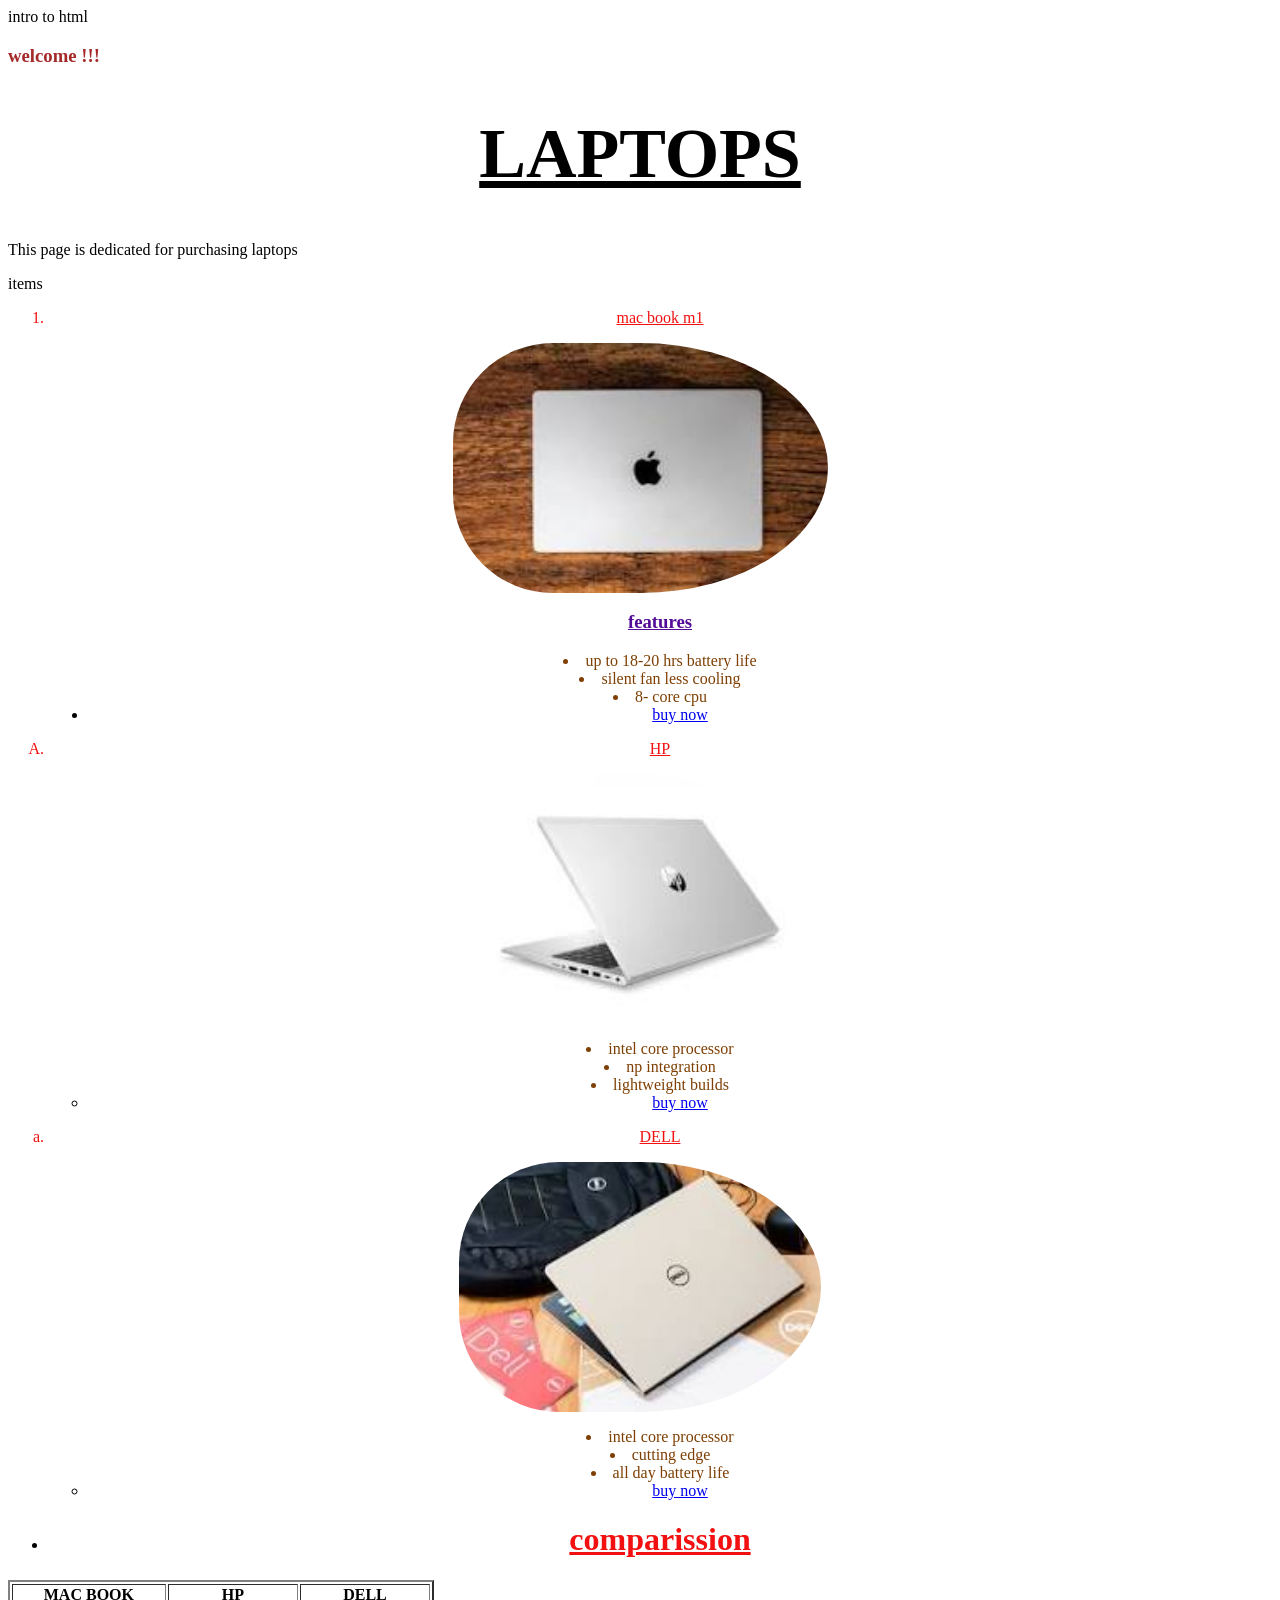
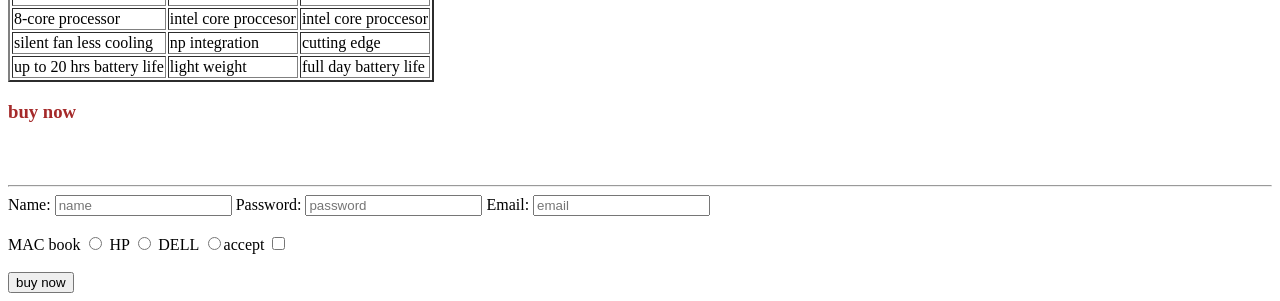
<file: index.html>
<!DOCTYPE html>
<html lang"en">
    <head>
        <meta charset=""utf-8" />
        <meta name=""viewport" content="width=device-width, intial-scale=1.0"
        <title>intro to html</title>
        <!--internal css-->
        <style>
           
             
             
        </style>
        <link rel="stylesheet" href="style.css">
    </head>
    <body>
         <h3>welcome !!!</h3>
        <!--inline csss-->
        <h1 style="text-align: center; font-size: 70px; text-decoration: underline;" style="color:rgb(1, 1, 15)">LAPTOPS</h1>
            <P>This page is dedicated for purchasing laptops</P>
        <!-- descrption list -->
         <dt>items</dt>
         <!-- orderd list-->
         <ol>
            <li class="theme-color">mac book m1</li>
         </ol>
         <img class="center-block"src="img/mac book.jpeg"/>
         <!--ucnordered list-->
         <ul>
           <h3 id="head-3">features</h3>
           <li class="text-align"> up to 18-20 hrs battery life </li>
           <li class="text-align">silent fan less cooling</li>
           <li class="text-align">8- core cpu</li>
           <ul type="disc">
            <li>
                <div style="text-align: center;">
                <a href="buy now.html" target="blank">
                    buy now
                </a>
            </div>
            </li>

           </ul>
           </ul>
           <ol type="A">
            <li class="theme-color">HP</li>
           </ol>
           <img class="center-block" src="img/hp.jpeg"/>
           <ul>
            <li class="text-align">intel core processor</li>
            <li class="text-align">np integration</li>
            <li class="text-align">lightweight builds</li>
            <ul>
                <li>
                    <div style="text-align: center;">
                    <a href="buy now.html" target="_blank">
                     buy now   
                    </a>
                </div>
                </li>
            </ul>
            
           </ul>
            <ol type="a">
            <li class="theme-color">DELL</li>
           </ol>
           <img class="center-block" src="img/download.jpeg"/>
           <ul>
            <li class="text-align">intel core processor</li>
            <li class="text-align">cutting edge</li>
            <li class="text-align">all day battery life</li>
            <ul>
                <li>
                    <div style="text-align: center;">
                    <a href="buy now.html" target="_blank">
                     buy now   
                    </a>
                    </div>
                </li>
            </ul>
            
           </ul>
           <!--tables-->
        <ul typr="square">
            <li>
                <h1 class="theme-color">comparission</h1>
            </li>
        </ul>
           <table border="2">
            <tr>
                <th>MAC BOOK</th>
                <th>HP</th>
                <th>DELL</th>
            </tr>
            <tr>
                <td>8-core processor</td>
                <td>intel core proccesor</td>
                <td>intel core proccesor</td>
            </tr>
            <tr>
                <td>silent fan less cooling</td>
                <td>np integration</td>
                <td>cutting edge</td>
            </tr>
            <tr>
                <td>up to 20 hrs battery life</td>
                <td>light weight</td>
                <td>full day battery life</td>
            </tr>
           </table>
            <h3>buy now</h3>
         <br>
           <br>
           <hr>
           <form>
            <label for="name">
                Name:
            </label>
            <input id="name" type="text"placeholder="name" required />
            <label for="password">
                Password:
            </label>
            <input id="password" type="Password" placeholder="password">
            
            <label for="email">
                Email:
            </label>
            <input id="email" type="Email" placeholder="email"
            <br>
            <br>
            <br>
            <label>
                MAC book
            <input type="radio" name="laptops" value="MAC book"
        </label>
         <label>
                HP
            <input type="radio" name="laptops" value="HP"
        </label>
         <label>
                DELL
            <input type="radio" name="laptops" value="DELL"
            <label>accept</label> <input type="checkbox"
        </label>
        <br>
        <br>
            <button> buy now </button>
           </form>
        
    </body>
</htm>
</file>
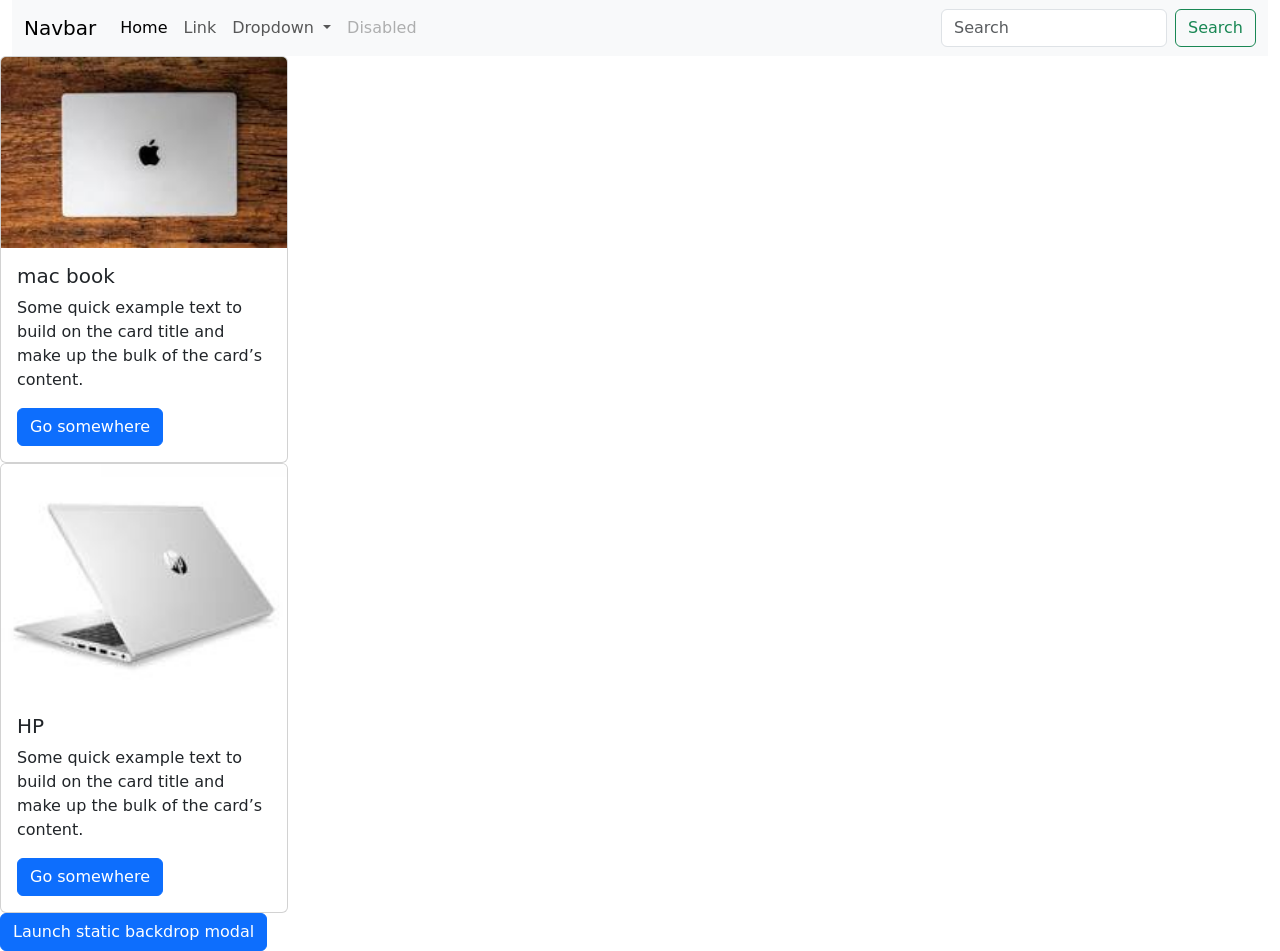
<file: bootstrap.html>
<!DOCTYPE html>
<html lang="en">
<head>
    <meta charset="UTF-8">
    <meta name="viewport" content="width=device-width, initial-scale=1.0">
    <title>Document</title>
    <link href="https://cdn.jsdelivr.net/npm/bootstrap@5.3.8/dist/css/bootstrap.min.css"
     rel="stylesheet" integrity="sha384-sRIl4kxILFvY47J16cr9ZwB07vP4J8+LH7qKQnuqkuIAvNWLzeN8tE5YBujZqJLB" crossorigin="anonymous">
     <script src="https://cdn.jsdelivr.net/npm/bootstrap@5.3.8/dist/js/bootstrap.bundle.min.js"
      integrity="sha384-FKyoEForCGlyvwx9Hj09JcYn3nv7wiPVlz7YYwJrWVcXK/BmnVDxM+D2scQbITxI" crossorigin="anonymous">
    </script>
</head>
<body>
    <div class="container-fluid">
        <nav class="navbar navbar-expand-lg bg-body-tertiary">
  <div class="container-fluid">
    <a class="navbar-brand" href="#">Navbar</a>
    <button class="navbar-toggler" type="button" data-bs-toggle="collapse" data-bs-target="#navbarSupportedContent" aria-controls="navbarSupportedContent" aria-expanded="false" aria-label="Toggle navigation">
      <span class="navbar-toggler-icon"></span>
    </button>
    <div class="collapse navbar-collapse" id="navbarSupportedContent">
      <ul class="navbar-nav me-auto mb-2 mb-lg-0">
        <li class="nav-item">
          <a class="nav-link active" aria-current="page" href="#">Home</a>
        </li>
        <li class="nav-item">
          <a class="nav-link" href="#">Link</a>
        </li>
        <li class="nav-item dropdown">
          <a class="nav-link dropdown-toggle" href="#" role="button" data-bs-toggle="dropdown" aria-expanded="false">
            Dropdown
          </a>
          <ul class="dropdown-menu">
            <li><a class="dropdown-item" href="#">Action</a></li>
            <li><a class="dropdown-item" href="#">Another action</a></li>
            <li><hr class="dropdown-divider"></li>
            <li><a class="dropdown-item" href="#">Something else here</a></li>
          </ul>
        </li>
        <li class="nav-item">
          <a class="nav-link disabled" aria-disabled="true">Disabled</a>
        </li>
      </ul>
      <form class="d-flex" role="search">
        <input class="form-control me-2" type="search" placeholder="Search" aria-label="Search"/>
        <button class="btn btn-outline-success" type="submit">Search</button>
      </form>
    </div>
  </div>
</nav>
    </div>

     <!-- <div class="container-fluid">
    <p>
        Bootstrap is a powerful, feature-packed frontend toolkit. 
    Build anything—from prototype to production—in minutes.
    </p>
  </div> -->

  <!-- <div class="container">
     <p>
        Bootstrap is a powerful, feature-packed frontend toolkit. 
    Build anything—from prototype to production—in minutes. hkjhgjgghihdgggg
    ghfhk;hlfhftudyjhjgjgufgbbbvvfugyfhiggjhkuoyyyi
    </p>
    </div>

    <div cass="container-fluid">
    <div class="row">
     <div class="col-2">
    <p>
        Get started by including Bootstrap’s production-ready CSS and JavaScript via
         CDN without the need for any build steps. See it in practice with this
    </p>
    </div>
    <div class="col-4">
        <p>
        Get started by including Bootstrap’s production-ready CSS and JavaScript via
         CDN without the need for any build steps. See it in practice with this
    </p>
    </div>
    <div class="col-4">
        <p>
        Get started by including Bootstrap’s production-ready CSS and JavaScript via
         CDN without the need for any build steps. See it in practice with this
    </p>
    </div>
    <div class="col-2">
    <p>
        Get started by including Bootstrap’s production-ready CSS and JavaScript via
         CDN without the need for any build steps. See it in practice with this
    </p>
    </div> 

       </div>
    <div class="col-lg-12 col-md-6 col-sm-6">
        <p>
        Get started by including Bootstrap’s production-ready CSS and JavaScript via
         CDN without the need for any build steps. See it in practice with this
    </p>
    </div>
    <div class="col-lg-12 col-mg-6 col-sm-6">
    <p>
        Get started by including Bootstrap’s production-ready CSS and JavaScript via
         CDN without the need for any build steps. See it in practice with this
    </p>
     </div> --> 
     <div class="col-2">
   <div class="card" style="width: 18rem;">
  <img src="img/mac book.jpeg" class="card-img-top" alt="...">
  <div class="card-body">
    <h5 class="card-title">mac book</h5>
    <p class="card-text">Some quick example text to build on the card title and make up the bulk of the card’s content.</p>
    <a href="#" class="btn btn-primary">Go somewhere</a>
  </div>
</div>
    
    <div class="col-4">
        <div class="card" style="width: 18rem;">
  <img src="img/hp.jpeg" class="card-img-top" alt="...">
  <div class="card-body">
    <h5 class="card-title">HP</h5>
    <p class="card-text">Some quick example text to build on the card title and make up the bulk of the card’s content.</p>
    <a href="#" class="btn btn-primary">Go somewhere</a>
  </div>
</div> 
    </div>
  </div>

<!-- Button trigger modal -->
<button type="button" class="btn btn-primary" data-bs-toggle="modal" data-bs-target="#staticBackdrop">
  Launch static backdrop modal
</button>

<!-- Modal -->
<div class="modal fade" id="staticBackdrop" data-bs-backdrop="static" data-bs-keyboard="false" tabindex="-1" aria-labelledby="staticBackdropLabel" aria-hidden="true">
  <div class="modal-dialog">
    <div class="modal-content">
      <div class="modal-header">
        <h1 class="modal-title fs-5" id="staticBackdropLabel">Modal title</h1>
        <button type="button" class="btn-close" data-bs-dismiss="modal" aria-label="Close"></button>
      </div>
      <div class="modal-body">
        ...
      </div>
      <div class="modal-footer">
        <button type="button" class="btn btn-secondary" data-bs-dismiss="modal">Close</button>
        <button type="button" class="btn btn-primary">Understood</button>
      </div>
    </div>
  </div>
</div>

</body>
</html>
</file>
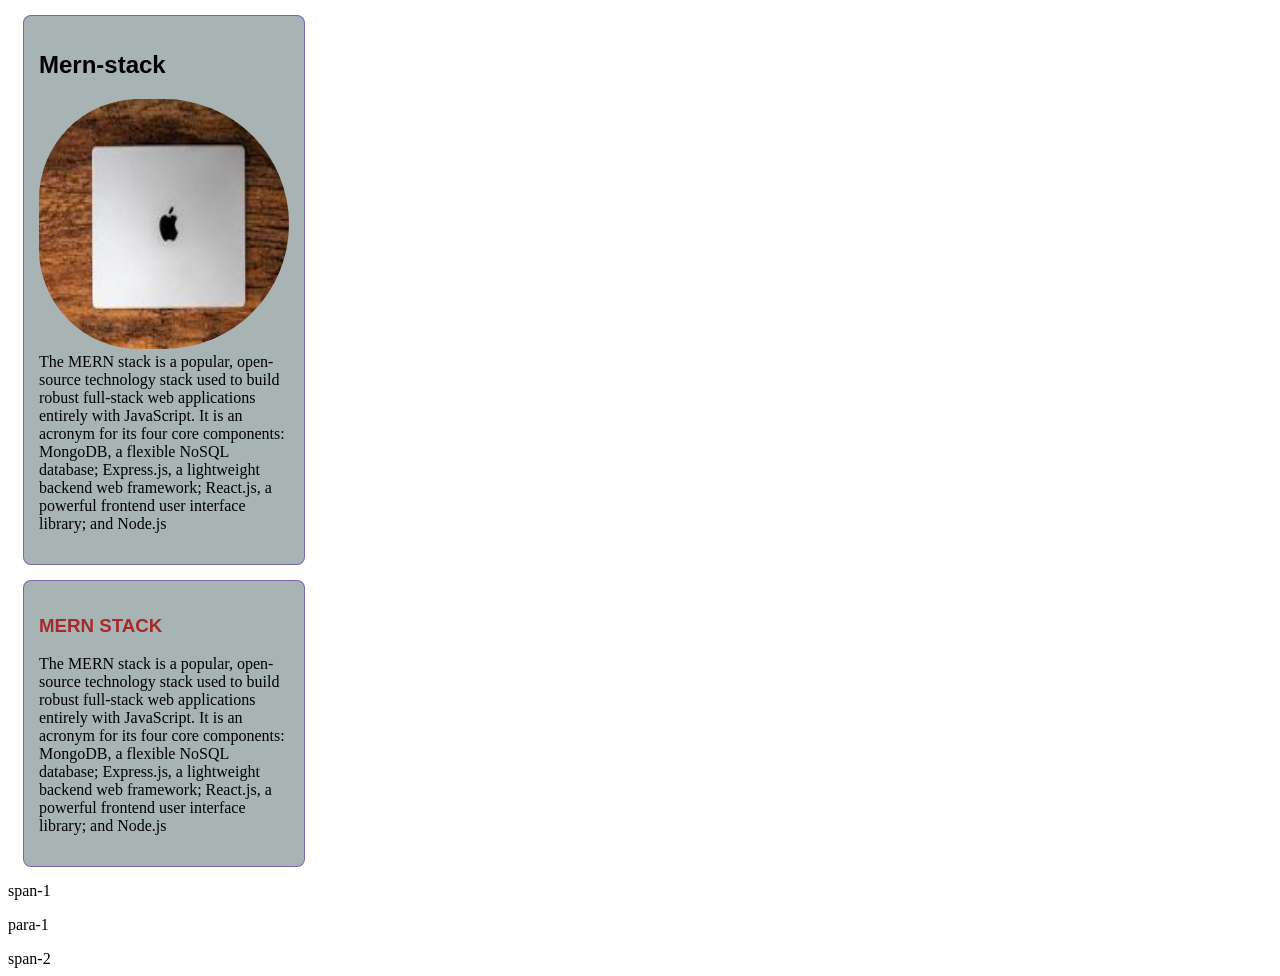
<file: css-box-model.html>
<!DOCTYPE html>
<html lang="en">
<head>
    <meta charset="UTF-8">
    <meta name="viewport" content="width=device-width, initial-scale=1.0">
    <title>Document</title> 
        <link rel="stylesheet" href="style.css"/>
      <link rel="preconnect" href="https://fonts.googleapis.com">
<link rel="preconnect" href="https://fonts.gstatic.com" crossorigin>
<link href="https://fonts.googleapis.com/css2?family=Geist+Pixel&family=Gelasio:ital,wght@0,400..700;1,400..700&display=swap" rel="stylesheet">
</head>
<body>
    <!--css,box model-->
    <div class="card">
        <h2 class="card-title"> Mern-stack </h2>
        <img src="img/mac book.jpeg"
        <p card deatils>
         The MERN stack is a popular, open-source technology stack used to build robust full-stack web applications entirely
         with JavaScript. It is an acronym for its four core components: MongoDB, a flexible NoSQL database; Express.js,
          a lightweight backend web framework; React.js, a powerful frontend user interface library; and Node.js
        </p>
    </div>
     <div class="card">
        <h3 class="card-title"> MERN STACK </h3>
        <p card deatils>
         The MERN stack is a popular, open-source technology stack used to build robust full-stack web applications entirely
         with JavaScript. It is an acronym for its four core components: MongoDB, a flexible NoSQL database; Express.js,
          a lightweight backend web framework; React.js, a powerful frontend user interface library; and Node.js
        </p>
    </div>
    <span>span-1</span>
    <p>para-1</p>
    <span>span-2</span>
</body>
</html>
</file>
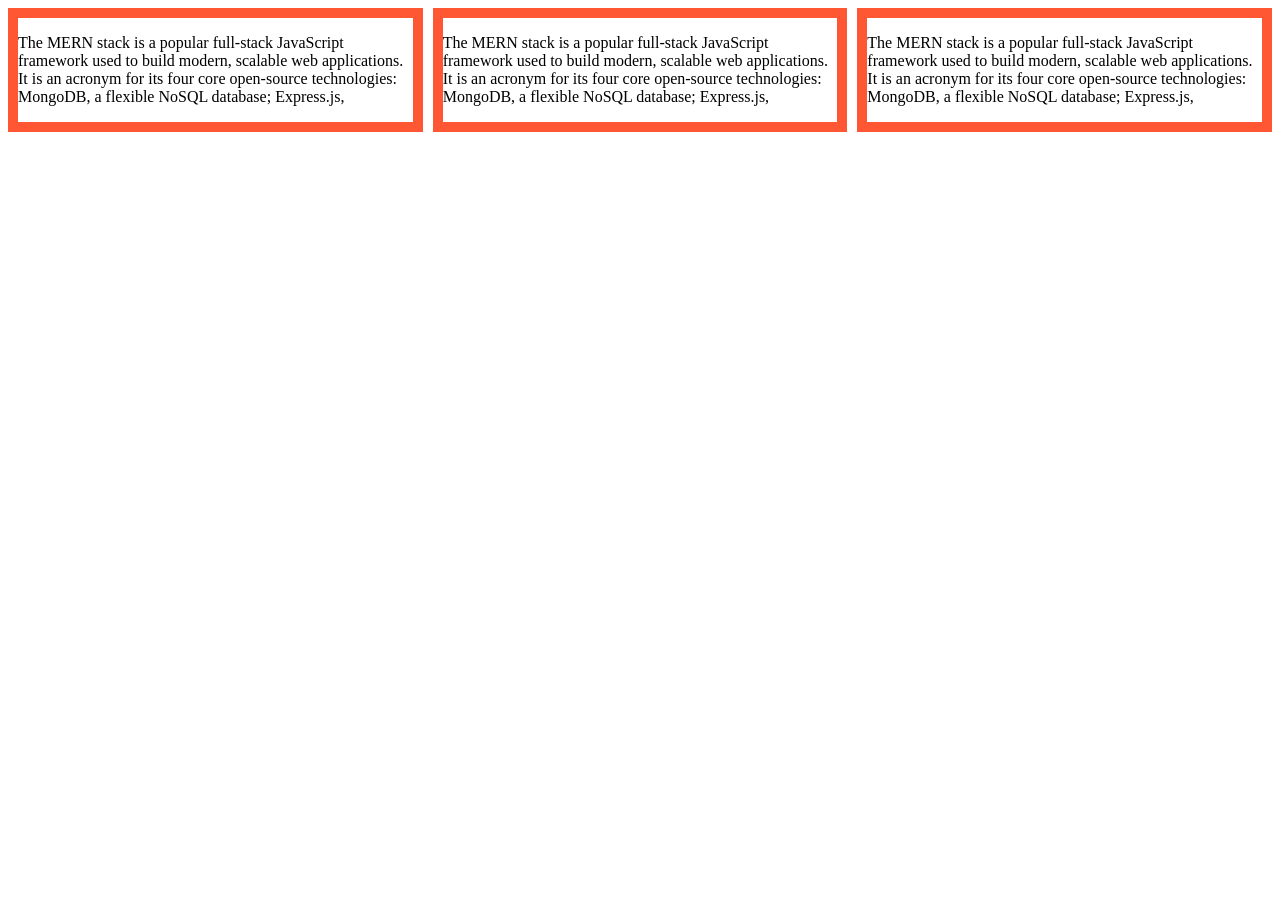
<file: CSS-grid.html>
<!DOCTYPE html>
<html lang="en">
<head>
    <meta charset="UTF-8">
    <meta name="viewport" content="width=device-width, initial-scale=1.0">
    <title>Document</title>
    <link rel="stylesheet" href="style.css"/>
</head>
<body>
 <div class="container">
    <div class="card-item"><p>The MERN stack is a popular full-stack JavaScript framework used
         to build modern, scalable web applications. It is an acronym for its four core 
         open-source technologies: MongoDB, a flexible NoSQL database; Express.js, 
    </p></div>
    <div class="card-item"><p>The MERN stack is a popular full-stack JavaScript framework used
         to build modern, scalable web applications. It is an acronym for its four core 
         open-source technologies: MongoDB, a flexible NoSQL database; Express.js, 
    </p></div>
    <div class="card-item"><p>The MERN stack is a popular full-stack JavaScript framework used
         to build modern, scalable web applications. It is an acronym for its four core 
         open-source technologies: MongoDB, a flexible NoSQL database; Express.js, 
    </p></div>
 </div>   
</body>
</html>
</file>
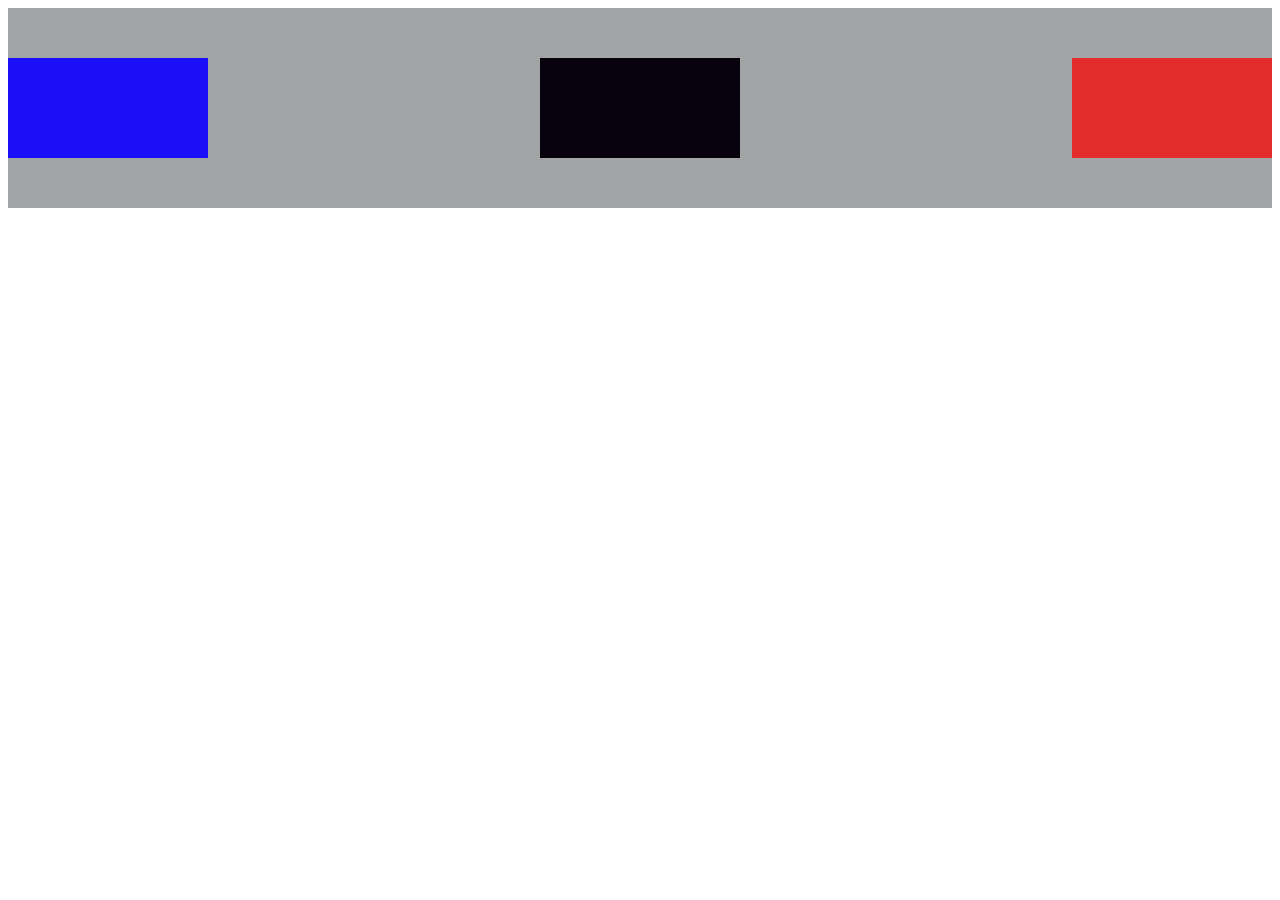
<file: flexbox.html>
<!DOCTYPE html>
<html lang="en">
<head>
    <meta charset="UTF-8">
    <meta name="viewport" content="width=device-width, initial-scale=1.0">
    <title>Document</title>
     <link rel="stylesheet" href="style.css"/>
</head>
<body>
    <section class="home">
        <div class="card-1"></div>
        <div class="card-2"></div>
        <div class="card-3"></div>
    </section>
    
</body>
</html>
</file>
<file: style.css>
h3 {
            color:brown;
             }
            
             
             #head-3{
                color:rgb(83, 10, 151);
                font: size 20px; ;
                text-align:center;
                text-decoration: underline;
             }
             .theme-color{
                color: rgb(242, 16, 16);
                text-align: center;
                text-decoration: underline;
             }
             .text-align{
                color: rgb(126, 63, 3);
                text-align: center;
                list-style:inside;
            }
            .center-block{
                display: block;
                margin-left: auto;
                margin-right: auto;
                width:auto;
            }
            .card-title{
                font-family: "Geist Pixel", sans-serif;
            }
            .card details{
                font-family: "Gelasio", serif;
                line-height: 15px;
            }
            img{
               width:250px;
               height: 250px;
               border-radius:100px;
               border-bottom-right-radius: 50%;
               border-top-right-radius: 50%;
            }
            .card{
               border: 1px solid rgba(63, 0, 172, 0.436);
               padding: 15px;px;
               margin: 15px;
               width: 250px;
               border-radius: 8px;
               background-color: hsl(180, 7%, 68%);
            }
           
            .parent{
               width: 500px;
               height: 500px;
               background-color: rgb(147, 139, 139);
               position: relative;
            }
            
             /* .child-1{
               width: 100px;
               height:100px;
               background-color: brown;
               position:absolute;
               top: 50px;
               left: 50px;
            } */
             .child-1{
               width: 100px;
               height:100px;
               background-color: brown;
               position:absolute;
               z-index:1;
               right: 0;
            
               
            }
             /* .child-2{
               width: 100px;
               height:100px;
               background-color: rgb(87, 5, 228);
               position:absolute;
               top: 50px;
               
            } */
             .child-2{
               width: 100px;
               height:100px;
               background-color: rgb(87, 5, 228);
               position:absolute;
               z-index:2 ;
               bottom: 0;
           }
           
             /* <!--flexbox--> */

           /* .card-1{
            width:200px;
            height: 100px;
            background-color: rgb(27, 15, 245);

           }

            .card-2{
            width:200px;
            height: 100px;
            background-color: rgb(8, 1, 14);

           }

            .card-3{
            width:200px;
            height: 100px;
            background-color: rgb(226, 43, 43);

           } */

           .home{
            display: flex;
            /* flex-direction: column; */
            background-color: rgb(162, 163, 164);
            /* justify-content: center; */
            /* justify-content: right; */
            /* justify-content: left; */
            /* gap: 50px; */
            /* justify-content: space-around; */
            justify-content: space-between;
            height: 200px;
            align-items: center;
           }

            .card-1{
            width:200px;
            height: 100px;
            background-color: rgb(27, 15, 245);

           }

            .card-2{
            width:200px;
            height: 100px;
            background-color: rgb(8, 1, 14);

           }

            .card-3{
            width:200px;
            height: 100px;
            background-color: rgb(226, 43, 43);

           }

           /* <!--nav.menu--> */

         header{
            display: flex;
            justify-content: center;
            background-color: aquamarine;
            nav{
               display:flex;
               a{
                  text-decoration: none;
                  color: rgb(29, 18, 2);
                  padding: 10px 20px;
                  display: block;
                  transition:0.5s ease-in-out;
                  &:hover{
                     background: rgb(142, 136, 227);
                     color: #0b0b0b;
                     border-radius: 15px; 
                  }
                
               }
            }
         }

         /* <!--css.grid--> */
         .container{
            display:grid;
            /* grid-template-columns:200px 1fr 1fr; */
             grid-template-columns:repeat(3,1fr);
             gap:10px;
          .card-item{
          border:10px solid #ff5733;
          }
         }

         /* <!--media query--> */
         .media-query{
          background-color: #5015e4; 
          width:100%;
          height:200px; 
         }
         .bg-orange{
           background-color: #f1340a; 
         }

      @media (max-width:768px){
         .media-query{
            background-color: aqua;
         }
      }

       @media (max-width:480px){
         .media-query{
            background-color: rgb(156, 173, 8);
         }
      }

       /* @media (min-width:460px){
         .media-query{
            background-color: rgb(156, 173, 8);
         }
      } */
</file>
